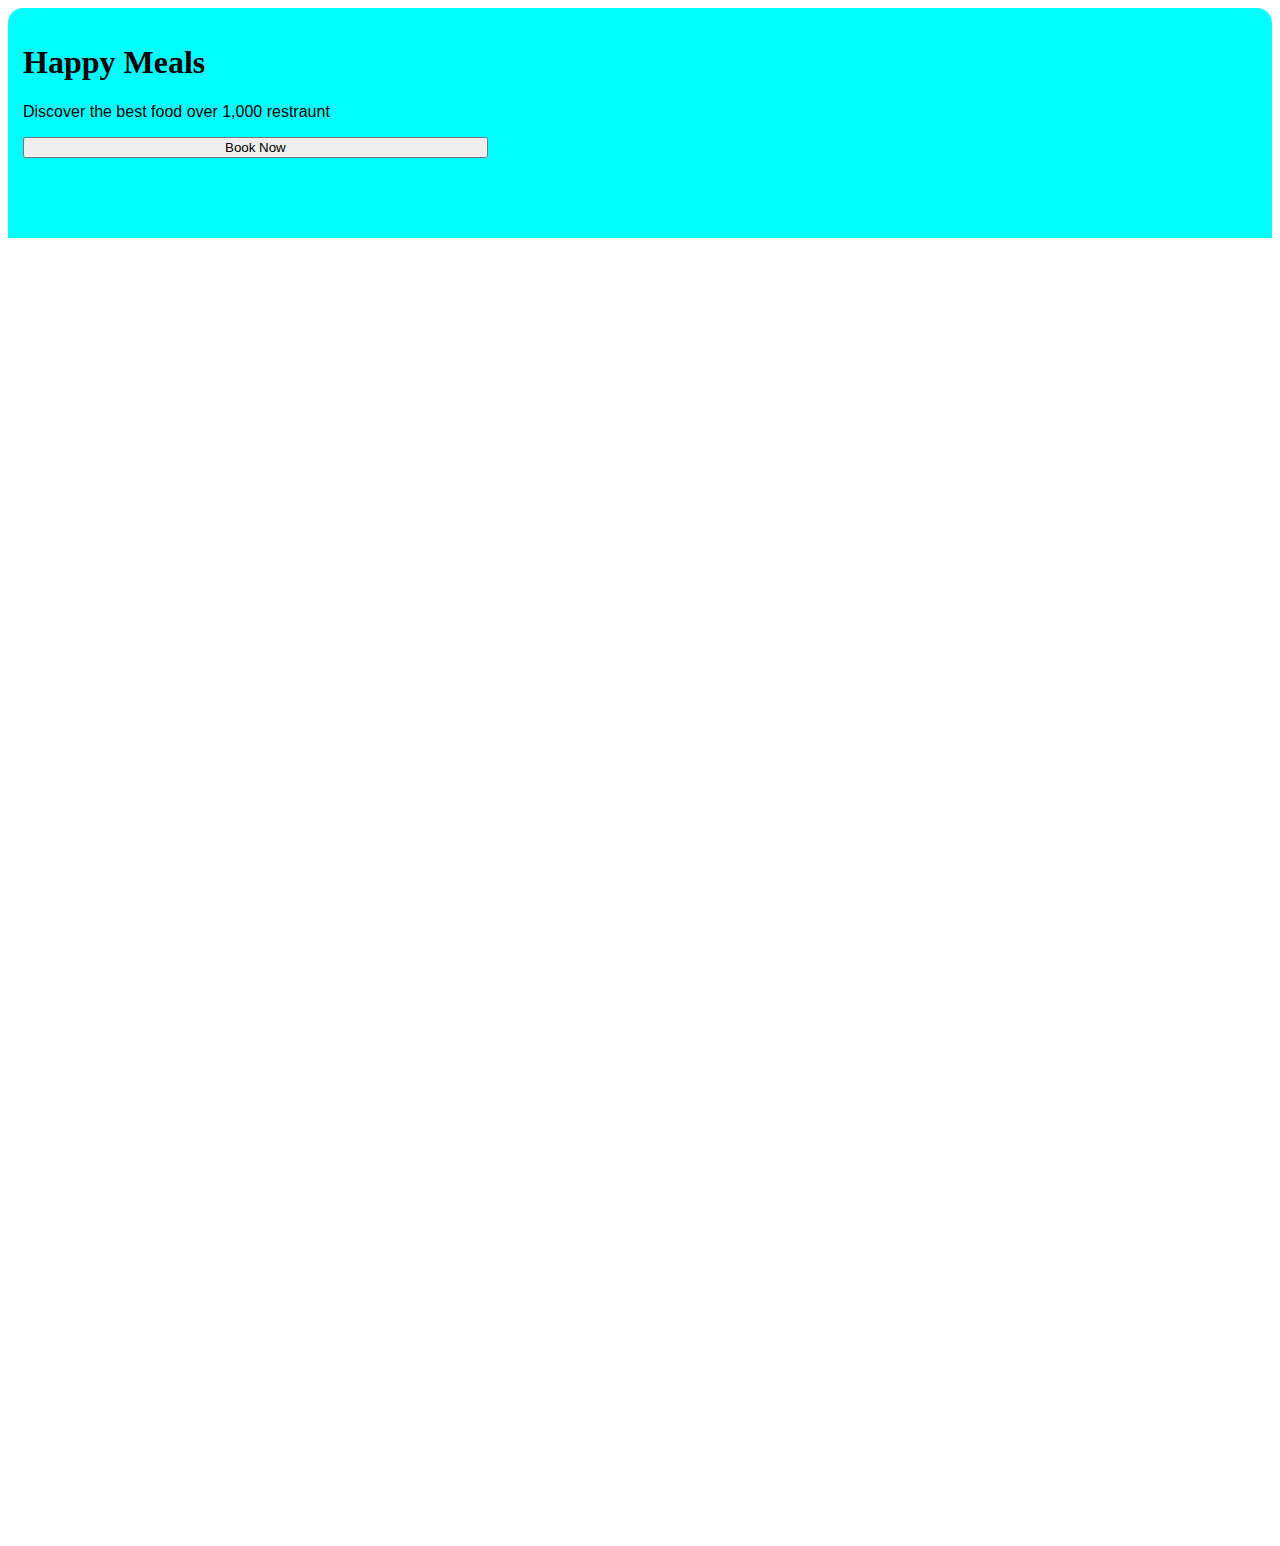
<file: index.html>
<!DOCTYPE html>
<html lang="en">
<head>
    <meta charset="UTF-8">
    <meta http-equiv="X-UA-Compatible" content="IE=edge">
    <meta name="viewport" content="width=device-width, initial-scale=1.0">
    <title>Happy Meals</title>
    <link rel="stylesheet" href="food.css">
    <link rel="stylesheet" href="https://cdn.jsdelivr.net/npm/bootstrap@4.5.3/dist/css/bootstrap.min.css" integrity="sha384-TX8t27EcRE3e/ihU7zmQxVncDAy5uIKz4rEkgIXeMed4M0jlfIDPvg6uqKI2xXr2" crossorigin="anonymous">

</head>
<body>
    <div class="bgimg  d-flex flex-column justify-content-end" >
        <div class="layoutcard " >
            <h1 class="heading">Happy Meals</h1>
            <p class="paraline">Discover the best food over 1,000 restraunt</p>
            <a href="restraunt.html">
            <button class="btn btn-light">Book Now</button></a>
        </div>       
                
    </div>
    <script src="https://code.jquery.com/jquery-3.5.1.slim.min.js" integrity="sha384-DfXdz2htPH0lsSSs5nCTpuj/zy4C+OGpamoFVy38MVBnE+IbbVYUew+OrCXaRkfj" crossorigin="anonymous"></script>
    <script src="https://cdn.jsdelivr.net/npm/bootstrap@4.5.3/dist/js/bootstrap.bundle.min.js" integrity="sha384-ho+j7jyWK8fNQe+A12Hb8AhRq26LrZ/JpcUGGOn+Y7RsweNrtN/tE3MoK7ZeZDyx" crossorigin="anonymous"></script>
</body>
</html>
</file>
<file: food.css>
.bgimg{
    background-image: url("https://img.freepik.com/free-photo/close-up-ramen-noodles-soups-bowls_23-2148368744.jpg?w=900&t=st=1668580786~exp=1668581386~hmac=d077dd2db92537ba5162bbd3327a2d3503b029963c72ffbc2d56e8c7de6b5ffa");
    height: 170vh;
    background-size: cover;
}

.layoutcard{
    background-color: aqua;
    height: 200px;
    padding: 15px;
    border-top-left-radius: 15px;
    border-top-right-radius: 15px;
}
.heading{
    color: black;
    /*font-family: Arial, Helvetica, sans-serif;*/
    font-family:Times New Roman, Times, serif;
    font-family: bold;
}
.paraline{
    font-family: Arial, Helvetica, sans-serif;
    color: black;

}
.layoutcard button{
    padding-left: 200px;
    padding-right: 200px;
}
</file>
